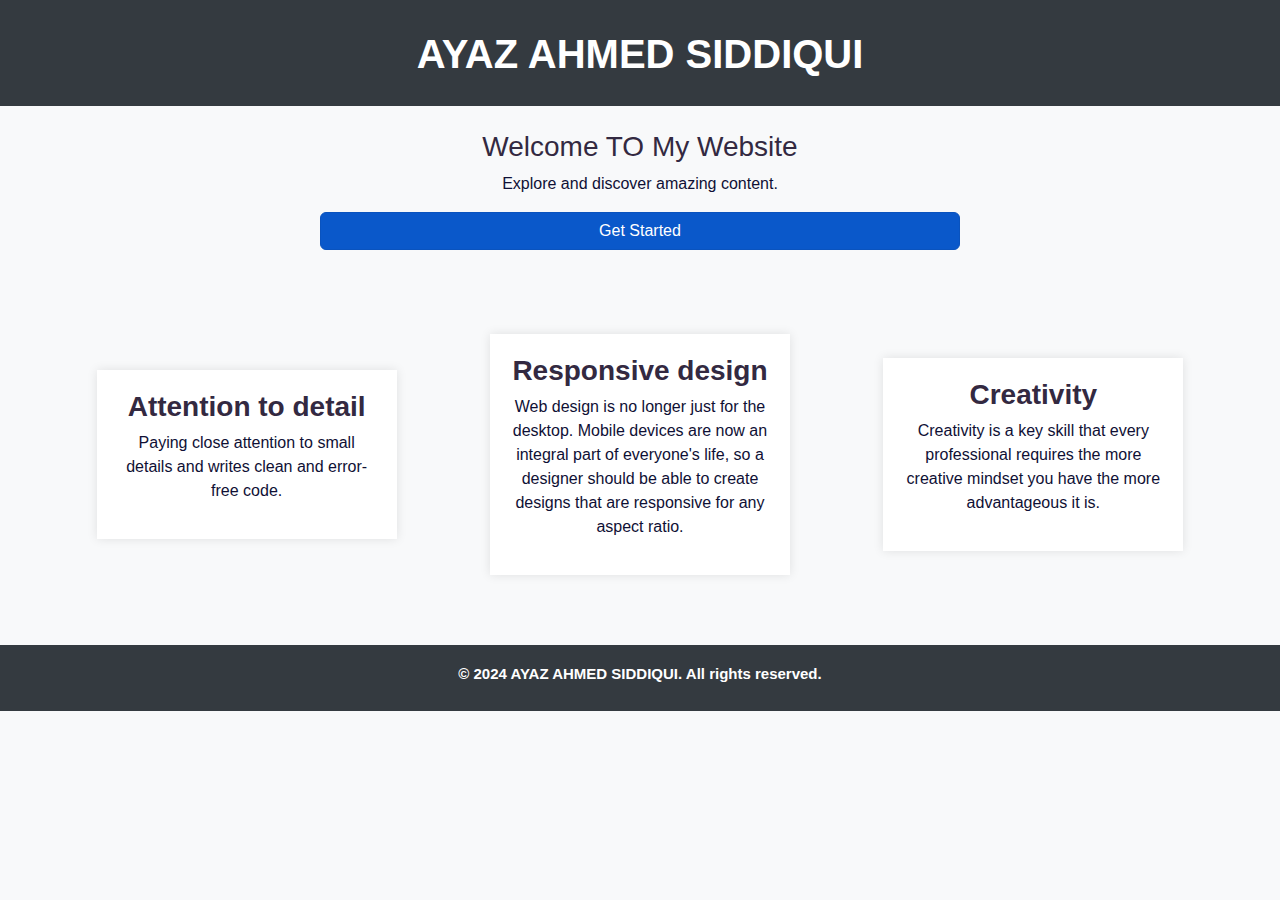
<file: index.html>
<!DOCTYPE html>
  <head>
    <meta charset="utf-8">
    <meta name="viewport" content="width=device-width">
    <title>home page</title>
    <link href="https://cdn.jsdelivr.net/npm/bootstrap@5.3.0/dist/css/bootstrap.min.css" rel="stylesheet">
    <link rel="stylesheet" href="css/styles.css">
  </head>
  <body class="home">
    <header class="home-header">
       <h1>AYAZ AHMED SIDDIQUI</h1>
   </header>
   <hero-section>
  <h3>Welcome TO My Website</h3>
  <p>Explore and discover amazing content.</p>
  <div class="btn-group d-grid gap-2 col-6 mx-auto">
  <a href="home.html" class="btn btn-primary active">Get Started</a>
  </div>
  </hero-section>
   <div class="featured-content">
       <div class="featured-item">
           <h3><b>Attention to detail</b></h3>
           <p>Paying close attention to small details and writes clean and error-free code.</p>
       </div>

       <div class="featured-item">
           <h3><b>Responsive design</b></h3>
           <p>Web design is no longer just for the desktop. Mobile devices are now an integral part of everyone's life, so a designer should be able to create designs that are responsive for any aspect ratio.</p>
       </div>

       <div class="featured-item">
           <h3><b>Creativity</b></h3>
           <p>Creativity is a key skill that every professional requires the more creative mindset you have the more advantageous it is.</p>
       </div>
   </div>

   <footer class="home-footer">
       <h4>&copy; 2024 AYAZ AHMED SIDDIQUI. All rights reserved.</h4>
   </footer>


  </body>
</html>
</file>
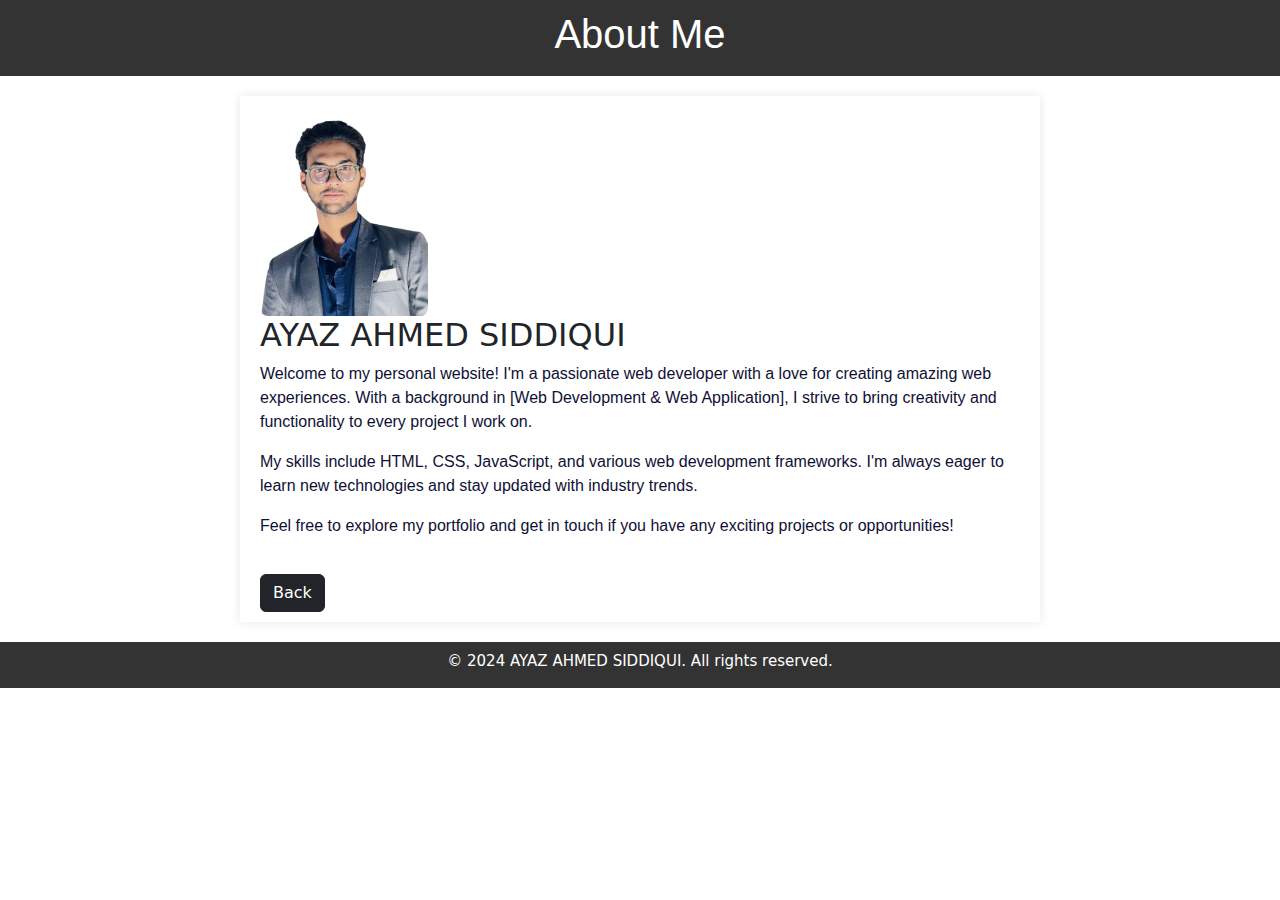
<file: about.html>
<!DOCTYPE html>
<html lang="en" dir="ltr">
  <head>
    <meta charset="utf-8">
    <meta name="viewport" content="width=device-width">
    <title>About Me</title>
    <link rel="stylesheet" href="css/styles.css">
    <link href="https://cdn.jsdelivr.net/npm/bootstrap@5.3.0/dist/css/bootstrap.min.css" rel="stylesheet">
  </head>
  <body>
    <header>
        <h1>About Me</h1>
    </header>
    <main>
        <img src="images/profile.png" height="200px"  alt="Profile Image">
        <h2>AYAZ AHMED SIDDIQUI</h2>
        <p>Welcome to my personal website! I'm a passionate web developer with a love for creating amazing web experiences. With a background in [Web Development & Web Application], I strive to bring creativity and functionality to every project I work on.</p>
        <p>My skills include HTML, CSS, JavaScript, and various web development frameworks. I'm always eager to learn new technologies and stay updated with industry trends.</p>
        <p>Feel free to explore my portfolio and get in touch if you have any exciting projects or opportunities!</p>
      <a href="home.html"><button type="button" class="btn btn-dark">Back</button></a>
    </main>

    <footer>
        <h4 class="end">&copy; 2024 AYAZ AHMED SIDDIQUI. All rights reserved.</h4>
    </footer>

  </body>
</html>
</file>
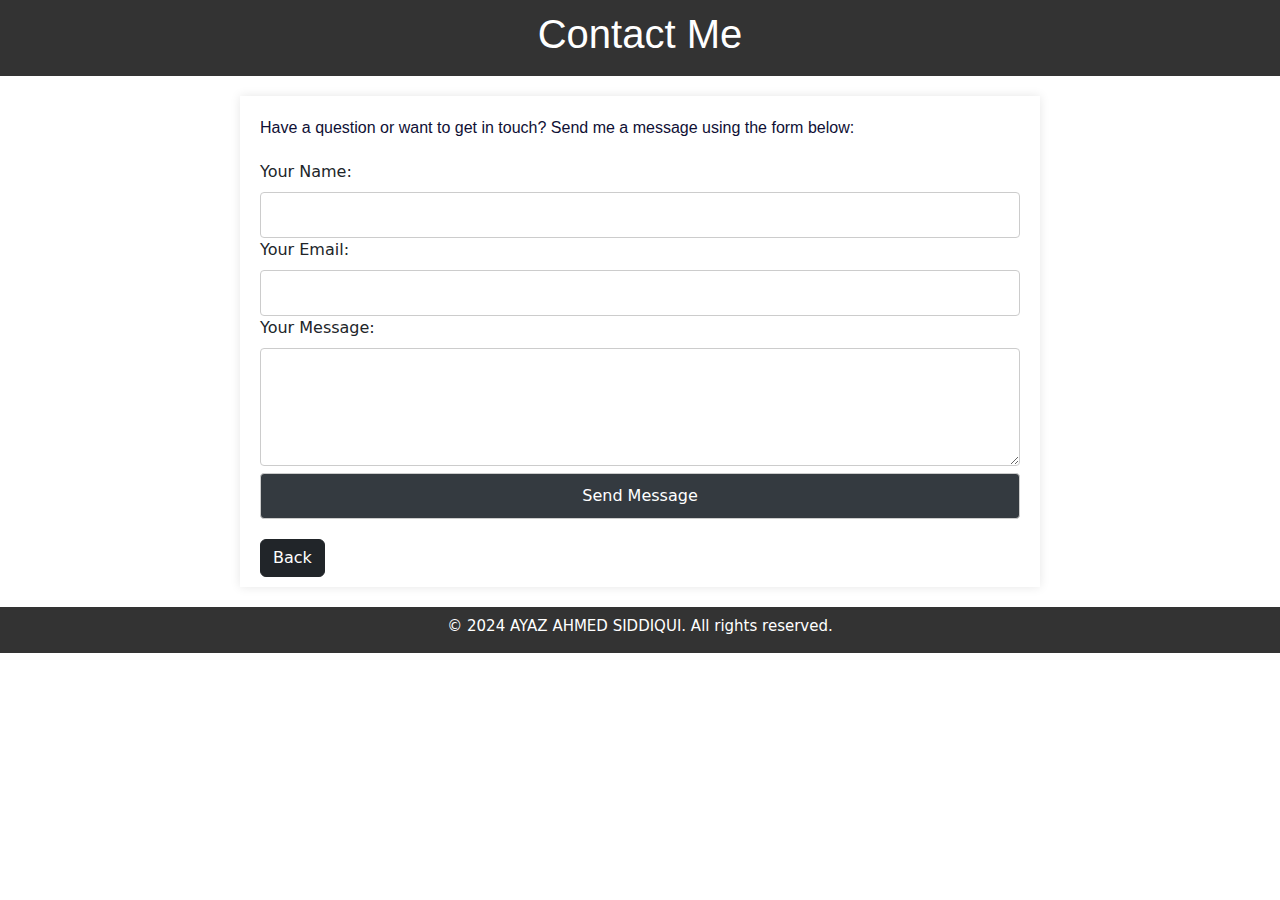
<file: contact.html>
<!DOCTYPE html>
<html lang="en" dir="ltr">
  <head>
    <meta charset="utf-8">
    <meta name="viewport" content="width=device-width">
    <title>Contact Me</title>
    <link rel="stylesheet" href="css/styles.css">
    <link href="https://cdn.jsdelivr.net/npm/bootstrap@5.3.0/dist/css/bootstrap.min.css" rel="stylesheet">
  </head>
  <body>
    <header>
            <h1>Contact Me</h1>
        </header>
        <main>
            <p>Have a question or want to get in touch? Send me a message using the form below:</p>

        <form action="mailto:jackspa9347@gmail.com" method="post" enctype="text/plain">
                <label for="name">Your Name:</label>
                <input type="text" id="name" name="name" required>

                <label for="email">Your Email:</label>
                <input type="email" id="email" name="email" required>

                <label for="message">Your Message:</label>
                <textarea id="message" name="message" rows="4" required></textarea>

                <input type="submit" value="Send Message">
            </form>
          <a href="home.html"><button type="button" class="btn btn-dark">Back</button></a>
        </main>

        <footer>
          <h4 class="end">&copy; 2024 AYAZ AHMED SIDDIQUI. All rights reserved.</h4>
        </footer>

  </body>
</html>
</file>
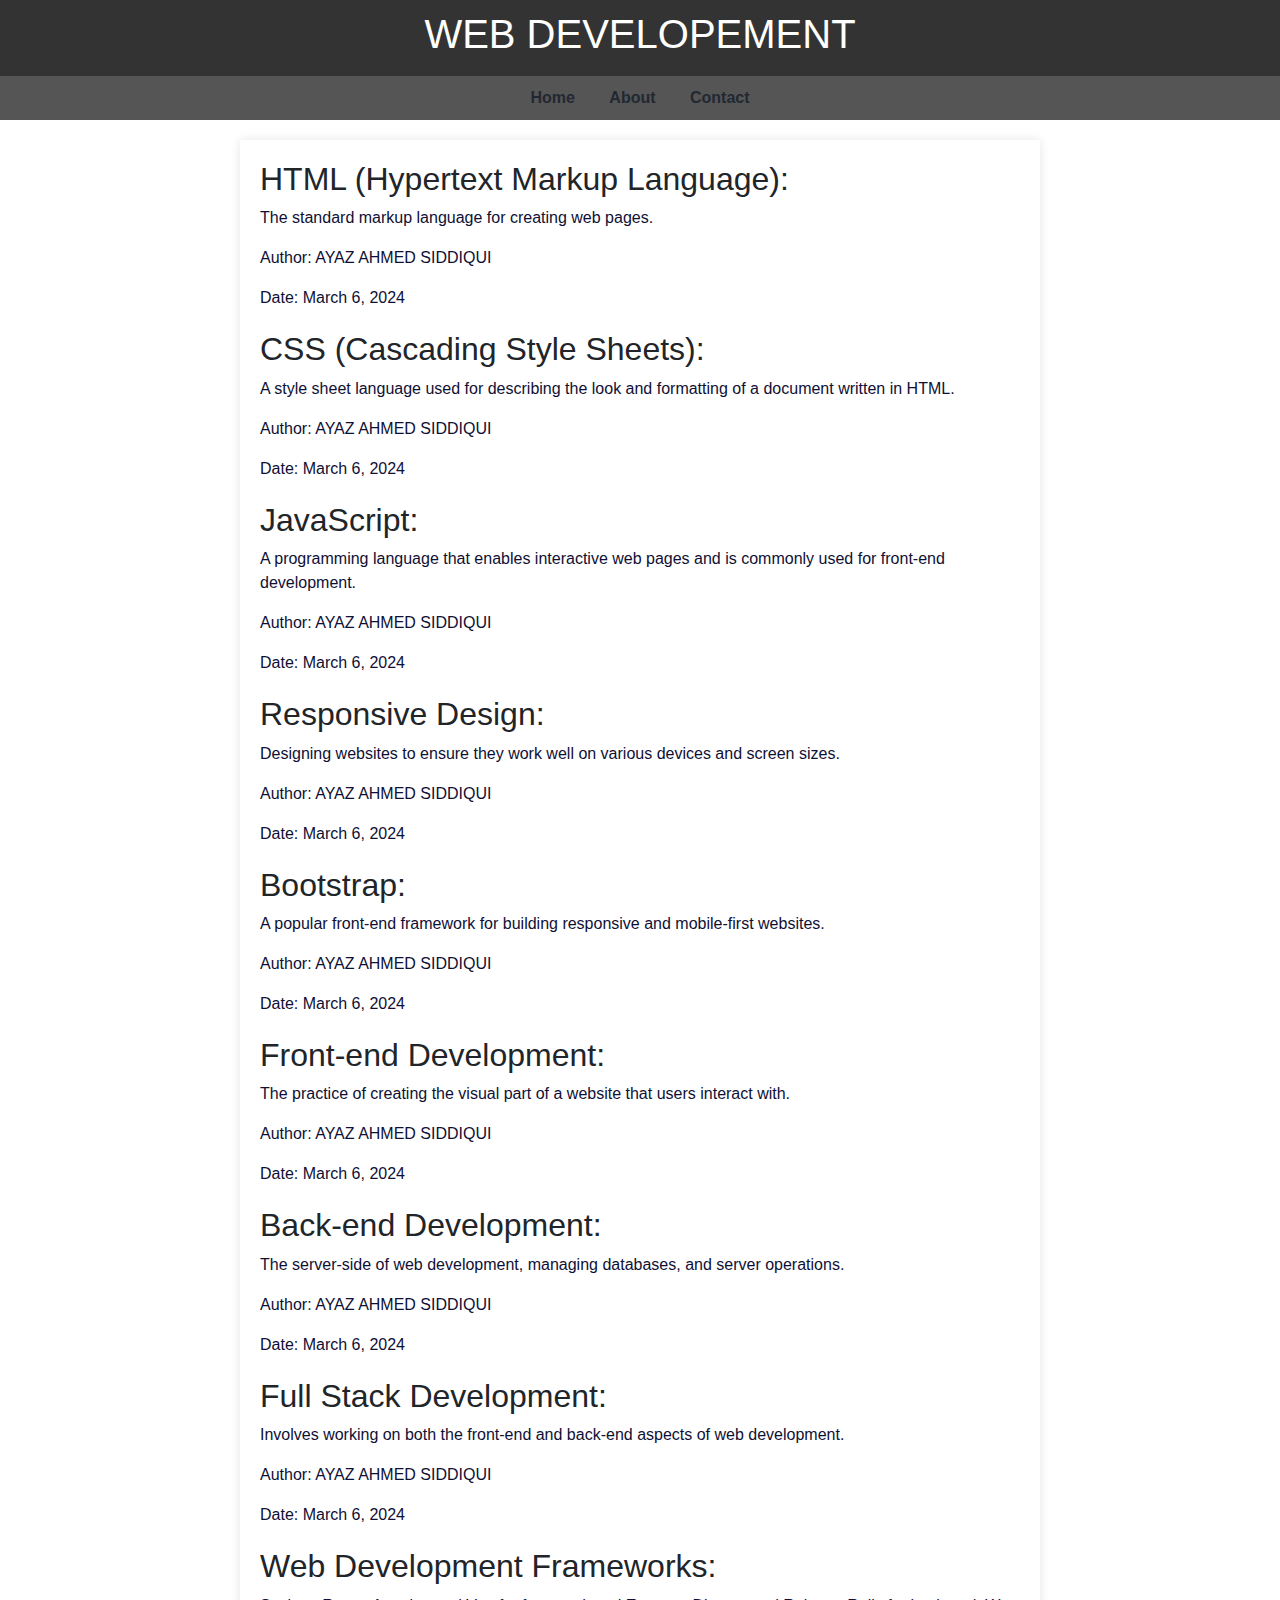
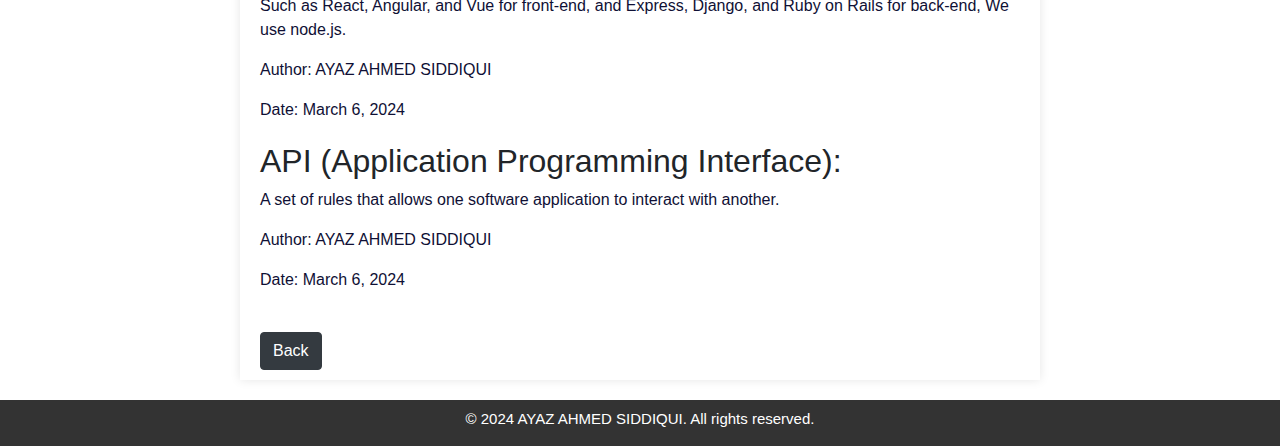
<file: home.html>
<!DOCTYPE html>
<html lang="en" dir="ltr">
  <head>
    <meta charset="utf-8">
    <meta name="viewport" content="width=device-width">
    <title>Ayaz Ahmed Siddiqui</title>
    <link rel="stylesheet" href="css/styles.css">
    <link rel="stylesheet" href="https://cdn.jsdelivr.net/npm/bootstrap@4.0.0/dist/css/bootstrap.min.css" integrity="sha384-Gn5384xqQ1aoWXA+058RXPxPg6fy4IWvTNh0E263XmFcJlSAwiGgFAW/dAiS6JXm" crossorigin="anonymous">
  </head>
  <body>
    <header>
        <h1>WEB DEVELOPEMENT</h1>
    </header>
    <nav>
        <a href="index.html">Home</a>
        <a href="about.html">About</a>
        <a href="contact.html">Contact</a>
    </nav>
    <main>
        <article>
            <h2>HTML (Hypertext Markup Language):</h2>
            <p>The standard markup language for creating web pages.</p>
            <p>Author: AYAZ AHMED SIDDIQUI</p>
            <p>Date: March 6, 2024</p>

        </article>
        <article>
            <h2>CSS (Cascading Style Sheets):</h2>
            <p>A style sheet language used for describing the look and formatting of a document written in HTML.</p>
            <p>Author: AYAZ AHMED SIDDIQUI</p>
            <p>Date: March 6, 2024</p>

        </article>
        <article>
            <h2>JavaScript:</h2>
            <p>A programming language that enables interactive web pages and is commonly used for front-end development.</p>
            <p>Author: AYAZ AHMED SIDDIQUI</p>
            <p>Date: March 6, 2024</p>

        </article>
        <article>
            <h2>Responsive Design: </h2>
            <p>Designing websites to ensure they work well on various devices and screen sizes.</p>
            <p>Author: AYAZ AHMED SIDDIQUI</p>
            <p>Date: March 6, 2024</p>

        </article>
        <article>
            <h2>Bootstrap:</h2>
            <p>A popular front-end framework for building responsive and mobile-first websites.</p>
            <p>Author: AYAZ AHMED SIDDIQUI</p>
            <p>Date: March 6, 2024</p>

        </article>
        <article>
            <h2>Front-end Development:</h2>
            <p>The practice of creating the visual part of a website that users interact with.</p>
            <p>Author: AYAZ AHMED SIDDIQUI</p>
            <p>Date: March 6, 2024</p>

        </article>
        <article>
            <h2>Back-end Development:</h2>
            <p>The server-side of web development, managing databases, and server operations.</p>
            <p>Author: AYAZ AHMED SIDDIQUI</p>
            <p>Date: March 6, 2024</p>

        </article>
        <article>
            <h2>Full Stack Development:</h2>
            <p>Involves working on both the front-end and back-end aspects of web development.</p>
            <p>Author: AYAZ AHMED SIDDIQUI</p>
            <p>Date: March 6, 2024</p>

        </article>
        <article>
            <h2>Web Development Frameworks:</h2>
            <p>Such as React, Angular, and Vue for front-end, and Express, Django, and Ruby on Rails for back-end, We use node.js.</p>
            <p>Author: AYAZ AHMED SIDDIQUI</p>
            <p>Date: March 6, 2024</p>

        </article>
        <article>
            <h2>API (Application Programming Interface):</h2>
            <p>A set of rules that allows one software application to interact with another.</p>
            <p>Author: AYAZ AHMED SIDDIQUI</p>
            <p>Date: March 6, 2024</p>

        </article>
      <a href="index.html"><button type="button" class="btn btn-dark">Back</button></a>
    </main>
    <footer>
        <h4 class="end">&copy; 2024 AYAZ AHMED SIDDIQUI. All rights reserved.</h4>
    </footer>
  </body>
</html>
</file>
<file: css/styles.css>
body {
            font-family: Arial, sans-serif;
            margin: 0;
            padding: 0;
            background-color: #f4f4f4;
            background-image: image("profile.png");
        }
        p{
          color: #0F1035;
          font-family: sans-serif;
          font-weight: normal;
        }
        h1 {
          font-family: sans-serif;
          font-weight: bold;
          margin-top: 10px;
        }
        h2 {
          color: #332941;
          text-align: left;
        }
        h3 {
          color: #332941;
          text-align: center;
        }
        h4 {
          font-size: 15px;
          font-weight: bold;
        }
        img{
           max-width: 100%;
           height: 50% 50% auto;
           border-radius: 8px;
           object-position: center;
        }
    header {
            background-color: #333;
            color: #fff;
            padding: 10px;
            text-align: center;
        }

        nav {
            background-color: #555;
            color: #fff;
            padding: 10px;
            text-align: center;
        }

        nav a {
            color: #222831;
            font-weight: bolder;
            text-decoration: none;
            margin: 0 15px;
        }

        main {
            max-width: 800px;
            margin: 20px auto;
            padding: 20px;
            background-color: #fff;
            box-shadow: 0 0 10px rgba(0, 0, 0, 0.1);
        }

        article {
            margin-bottom: 20px;
        }

        footer {
            background-color: #333;
            color: #fff;
            padding: 10px;
            text-align: center;
        }
        /* for home.html */

        .home{
                    font-family: Arial, sans-serif;
                    margin: 0;
                    padding: 0;
                    background-color: #f8f9fa;
                }
        .home-header {
                    background-color: #343a40;
                    color: #fff;
                    padding: 20px;
                    text-align: center;
                }

        .btn-dark{
          margin: 20px 0px 0px;
          padding: 0px 15px;
        }

        hero-section {
            text-align: center;
            padding: 100px 20px;
        }

        .btn{
          margin-bottom: -10px;
        }
                .featured-content {
                    display: flex;
                    justify-content: space-around;
                    align-items: center;
                    flex-wrap: wrap;
                    padding: 50px;
                }

                .featured-item {
                    max-width: 300px;
                    text-align: center;
                    margin: 20px;
                    padding: 20px;
                    background-color: #fff;
                    box-shadow: 0 0 10px rgba(0, 0, 0, 0.1);
                    font-family: sans-serif;
                }

                .home-footer {
                    background-color: #343a40;
                    color: #fff;
                    padding: 20px;
                    text-align: center;
                  }


                    /* for contact me page */


                       form {
                            margin-top: 20px;
                        }

                        label {
                            display: block;
                            margin-bottom: 8px;
                        }

                        input, textarea {
                            width: 100%;
                            padding: 10px;
                            margin-bottom: 15px;
                            border: 1px solid #ccc;
                            border-radius: 4px;
                            box-sizing: border-box;
                        }

                        input[type="submit"] {
                            background-color: #343a40;
                            color: #fff;
                            cursor: pointer;
                        }

                        input[type="submit"]:hover {
                            background-color: #555;
                        }

                   .end {
                               font-size: 15px;
                        }
</file>
